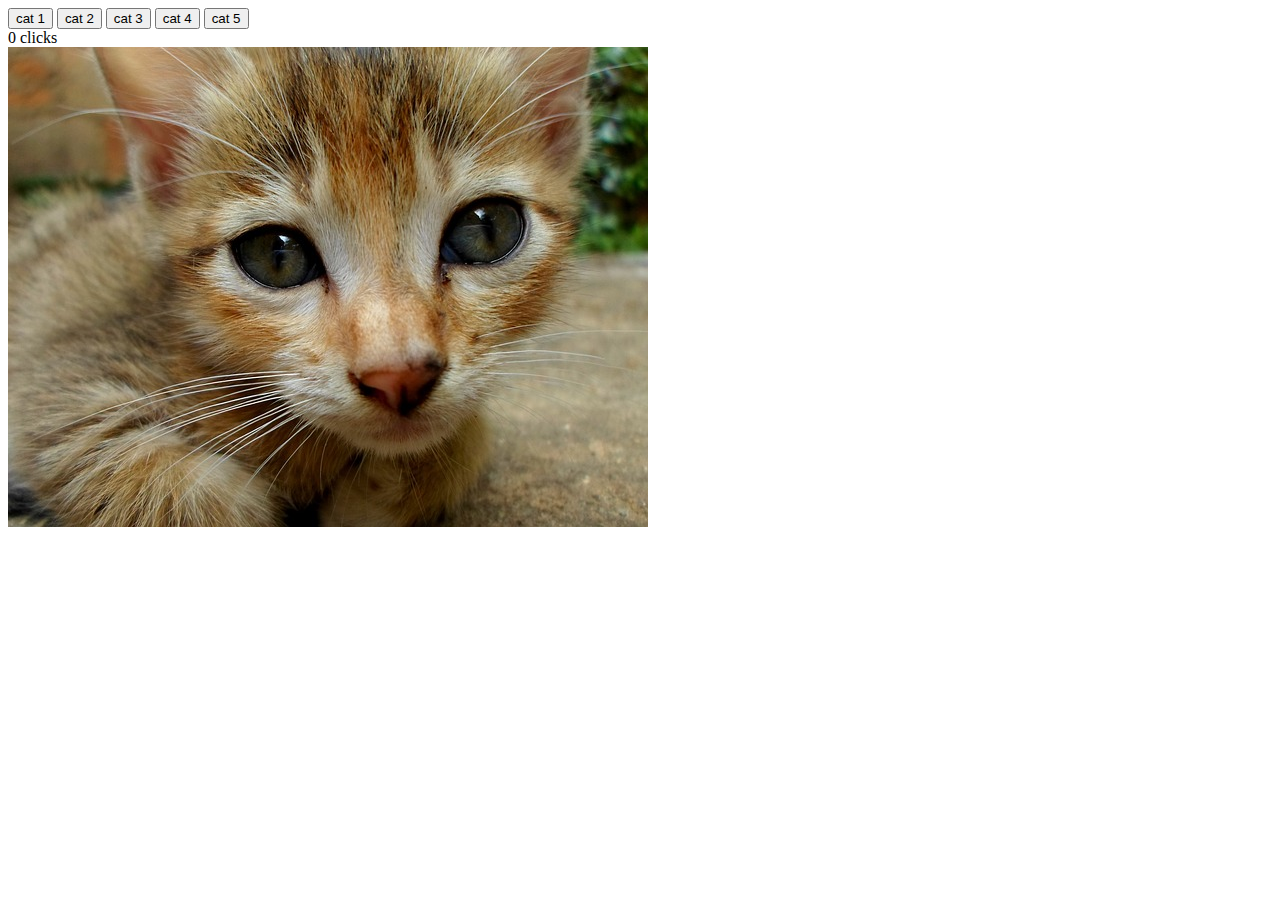
<file: ud989-cat-clicker-andy-master/index.html>
<!DOCTYPE html>
<html lang="en">
<head>
    <meta charset="UTF-8">
    <title>Cat Clicker</title>
</head>
<body>
	<div id="catlist">
		<button id='button1'>cat 1</button>
		<button id='button2'>cat 2</button>
		<button id='button3'>cat 3</button>
		<button id='button4'>cat 4</button>
		<button id='button5'>cat 5</button>
	</div>
	<div class="cat" id="cat1">
		<span class="counter">0</span> clicks
		<br>
   		<img class="clicker" src="cat_picture1.jpg">
   	</div>
   	<div class="cat" id="cat2">
		<span class="counter">0</span> clicks
		<br>
   		<img class="clicker" src="cat_picture2.jpeg">
   	</div>
   	<div class="cat" id="cat3">
		<span class="counter">0</span> clicks
		<br>
   		<img class="clicker" src="cat_picture3.jpeg">
   	</div>
   	<div class="cat" id="cat4">
		<span class="counter">0</span> clicks
		<br>
   		<img class="clicker" src="cat_picture4.jpeg">
   	</div>
   	<div class="cat" id="cat5">
		<span class="counter">0</span> clicks
		<br>
   		<img class="clicker" src="cat_picture5.jpeg">
   	</div>
</body>
</html>
<script src="jquery.js"></script>
<script src="app.js"></script>
</file>
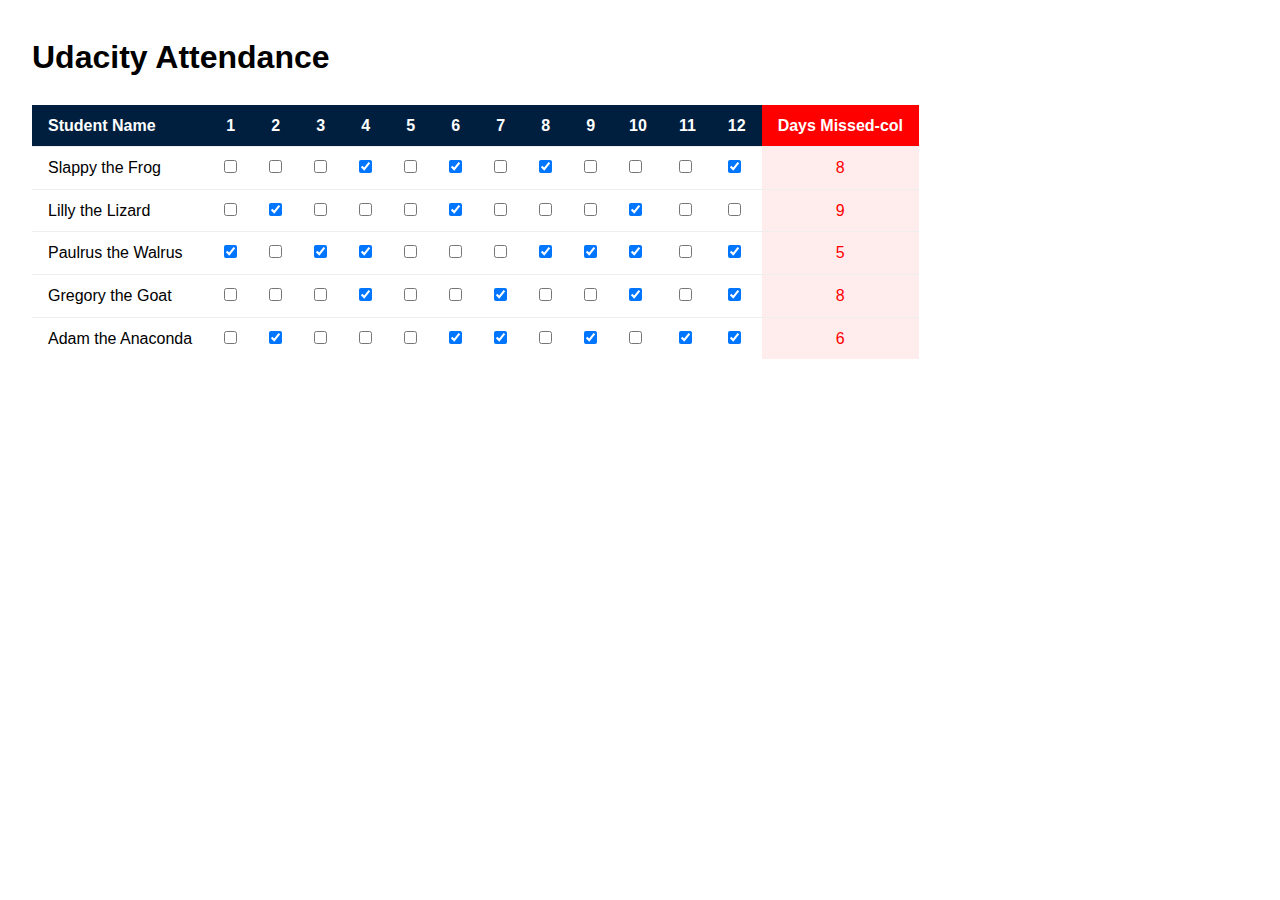
<file: ud989-school-attendance-master/index.html>
<!doctype html>
<html>
    <head>
        <meta charset="utf-8">
        <meta http-equiv="X-UA-Compatible" content="IE=edge">
        <title>Udacity Attendance App</title>
        <meta name="viewport" content="width=device-width, initial-scale=1">

        <link rel="stylesheet" href="css/normalize.css">
        <link rel="stylesheet" href="css/style.css">
    </head>
    <body>
        <h1>Udacity Attendance</h1>

        <table>
            <thead>
                <tr>
                    <th class="name-col">Student Name</th>
                    <th>1</th>
                    <th>2</th>
                    <th>3</th>
                    <th>4</th>
                    <th>5</th>
                    <th>6</th>
                    <th>7</th>
                    <th>8</th>
                    <th>9</th>
                    <th>10</th>
                    <th>11</th>
                    <th>12</th>
                    <th class="missed-col">Days Missed-col</th>
                </tr>
            </thead>
            <tbody>
                <tr class="student">
                    <td class="name-col">Slappy the Frog</td>
                    <td class="attend-col"><input type="checkbox"></td>
                    <td class="attend-col"><input type="checkbox"></td>
                    <td class="attend-col"><input type="checkbox"></td>
                    <td class="attend-col"><input type="checkbox"></td>
                    <td class="attend-col"><input type="checkbox"></td>
                    <td class="attend-col"><input type="checkbox"></td>
                    <td class="attend-col"><input type="checkbox"></td>
                    <td class="attend-col"><input type="checkbox"></td>
                    <td class="attend-col"><input type="checkbox"></td>
                    <td class="attend-col"><input type="checkbox"></td>
                    <td class="attend-col"><input type="checkbox"></td>
                    <td class="attend-col"><input type="checkbox"></td>
                    <td class="missed-col">0</td>
                </tr>
                <tr class="student">
                    <td class="name-col">Lilly the Lizard</td>
                    <td class="attend-col"><input type="checkbox"></td>
                    <td class="attend-col"><input type="checkbox"></td>
                    <td class="attend-col"><input type="checkbox"></td>
                    <td class="attend-col"><input type="checkbox"></td>
                    <td class="attend-col"><input type="checkbox"></td>
                    <td class="attend-col"><input type="checkbox"></td>
                    <td class="attend-col"><input type="checkbox"></td>
                    <td class="attend-col"><input type="checkbox"></td>
                    <td class="attend-col"><input type="checkbox"></td>
                    <td class="attend-col"><input type="checkbox"></td>
                    <td class="attend-col"><input type="checkbox"></td>
                    <td class="attend-col"><input type="checkbox"></td>
                    <td class="missed-col">0</td>
                </tr>
                <tr class="student">
                    <td class="name-col">Paulrus the Walrus</td>
                    <td class="attend-col"><input type="checkbox"></td>
                    <td class="attend-col"><input type="checkbox"></td>
                    <td class="attend-col"><input type="checkbox"></td>
                    <td class="attend-col"><input type="checkbox"></td>
                    <td class="attend-col"><input type="checkbox"></td>
                    <td class="attend-col"><input type="checkbox"></td>
                    <td class="attend-col"><input type="checkbox"></td>
                    <td class="attend-col"><input type="checkbox"></td>
                    <td class="attend-col"><input type="checkbox"></td>
                    <td class="attend-col"><input type="checkbox"></td>
                    <td class="attend-col"><input type="checkbox"></td>
                    <td class="attend-col"><input type="checkbox"></td>
                    <td class="missed-col">0</td>
                </tr>
                <tr class="student">
                    <td class="name-col">Gregory the Goat</td>
                    <td class="attend-col"><input type="checkbox"></td>
                    <td class="attend-col"><input type="checkbox"></td>
                    <td class="attend-col"><input type="checkbox"></td>
                    <td class="attend-col"><input type="checkbox"></td>
                    <td class="attend-col"><input type="checkbox"></td>
                    <td class="attend-col"><input type="checkbox"></td>
                    <td class="attend-col"><input type="checkbox"></td>
                    <td class="attend-col"><input type="checkbox"></td>
                    <td class="attend-col"><input type="checkbox"></td>
                    <td class="attend-col"><input type="checkbox"></td>
                    <td class="attend-col"><input type="checkbox"></td>
                    <td class="attend-col"><input type="checkbox"></td>
                    <td class="missed-col">0</td>
                </tr>
                <tr class="student">
                    <td class="name-col">Adam the Anaconda</td>
                    <td class="attend-col"><input type="checkbox"></td>
                    <td class="attend-col"><input type="checkbox"></td>
                    <td class="attend-col"><input type="checkbox"></td>
                    <td class="attend-col"><input type="checkbox"></td>
                    <td class="attend-col"><input type="checkbox"></td>
                    <td class="attend-col"><input type="checkbox"></td>
                    <td class="attend-col"><input type="checkbox"></td>
                    <td class="attend-col"><input type="checkbox"></td>
                    <td class="attend-col"><input type="checkbox"></td>
                    <td class="attend-col"><input type="checkbox"></td>
                    <td class="attend-col"><input type="checkbox"></td>
                    <td class="attend-col"><input type="checkbox"></td>
                    <td class="missed-col">0</td>
                </tr>
            </tbody>
        </table>

        <script src="https://ajax.googleapis.com/ajax/libs/jquery/2.1.3/jquery.min.js"></script>
        <script src="js/app.js"></script>
    </body>
</html>
</file>
<file: ud989-school-attendance-master/css/style.css>
body {
    line-height: 1.6;
    margin: 2em;
}

th {
    background-color: #001f3f;
    color: #fff;
    padding: 0.5em 1em;
}

td {
    border-top: 1px solid #eee;
    padding: 0.5em 1em;
}

input {
    cursor: pointer;
}

/* Column types */
th.missed-col {
    background-color: #f00;
}

td.missed-col {
    background-color: #ffecec;
    color: #f00;
    text-align: center;
}

.name-col {
    text-align: left;
}
</file>
